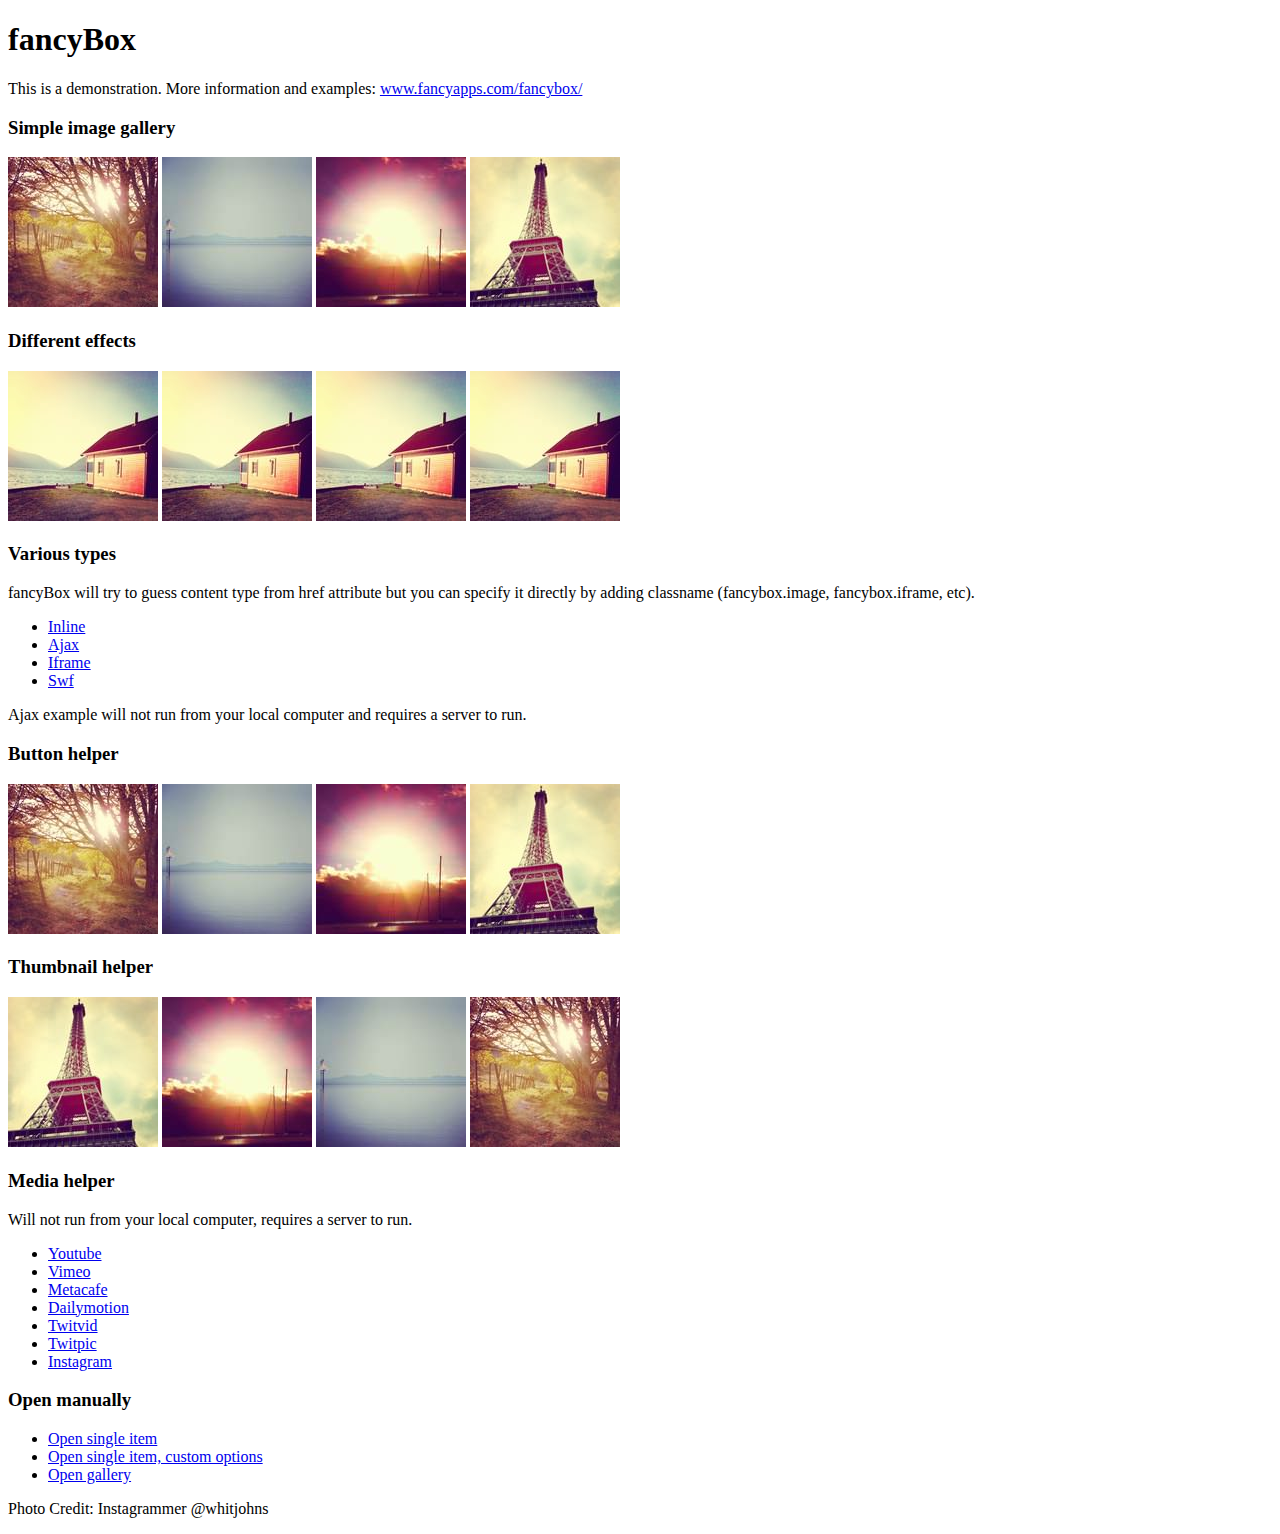
<file: public/js/lib/fancyapp/demo/index.html>
<!DOCTYPE html>
<html>
<head>
	<title>fancyBox - Fancy jQuery Lightbox Alternative | Demonstration</title>
	<meta http-equiv="Content-Type" content="text/html; charset=UTF-8" />

	<!-- Add jQuery library -->
	<script type="text/javascript" src="../lib/jquery-1.9.0.min.js"></script>

	<!-- Add mousewheel plugin (this is optional) -->
	<script type="text/javascript" src="../lib/jquery.mousewheel-3.0.6.pack.js"></script>

	<!-- Add fancyBox main JS and CSS files -->
	<script type="text/javascript" src="../source/jquery.fancybox.js?v=2.1.4"></script>
	<link rel="stylesheet" type="text/css" href="../source/jquery.fancybox.css?v=2.1.4" media="screen" />

	<!-- Add Button helper (this is optional) -->
	<link rel="stylesheet" type="text/css" href="../source/helpers/jquery.fancybox-buttons.css?v=1.0.5" />
	<script type="text/javascript" src="../source/helpers/jquery.fancybox-buttons.js?v=1.0.5"></script>

	<!-- Add Thumbnail helper (this is optional) -->
	<link rel="stylesheet" type="text/css" href="../source/helpers/jquery.fancybox-thumbs.css?v=1.0.7" />
	<script type="text/javascript" src="../source/helpers/jquery.fancybox-thumbs.js?v=1.0.7"></script>

	<!-- Add Media helper (this is optional) -->
	<script type="text/javascript" src="../source/helpers/jquery.fancybox-media.js?v=1.0.5"></script>

	<script type="text/javascript">
		$(document).ready(function() {
			/*
			 *  Simple image gallery. Uses default settings
			 */

			$('.fancybox').fancybox();

			/*
			 *  Different effects
			 */

			// Change title type, overlay closing speed
			$(".fancybox-effects-a").fancybox({
				helpers: {
					title : {
						type : 'outside'
					},
					overlay : {
						speedOut : 0
					}
				}
			});

			// Disable opening and closing animations, change title type
			$(".fancybox-effects-b").fancybox({
				openEffect  : 'none',
				closeEffect	: 'none',

				helpers : {
					title : {
						type : 'over'
					}
				}
			});

			// Set custom style, close if clicked, change title type and overlay color
			$(".fancybox-effects-c").fancybox({
				wrapCSS    : 'fancybox-custom',
				closeClick : true,

				openEffect : 'none',

				helpers : {
					title : {
						type : 'inside'
					},
					overlay : {
						css : {
							'background' : 'rgba(238,238,238,0.85)'
						}
					}
				}
			});

			// Remove padding, set opening and closing animations, close if clicked and disable overlay
			$(".fancybox-effects-d").fancybox({
				padding: 0,

				openEffect : 'elastic',
				openSpeed  : 150,

				closeEffect : 'elastic',
				closeSpeed  : 150,

				closeClick : true,

				helpers : {
					overlay : null
				}
			});

			/*
			 *  Button helper. Disable animations, hide close button, change title type and content
			 */

			$('.fancybox-buttons').fancybox({
				openEffect  : 'none',
				closeEffect : 'none',

				prevEffect : 'none',
				nextEffect : 'none',

				closeBtn  : false,

				helpers : {
					title : {
						type : 'inside'
					},
					buttons	: {}
				},

				afterLoad : function() {
					this.title = 'Image ' + (this.index + 1) + ' of ' + this.group.length + (this.title ? ' - ' + this.title : '');
				}
			});


			/*
			 *  Thumbnail helper. Disable animations, hide close button, arrows and slide to next gallery item if clicked
			 */

			$('.fancybox-thumbs').fancybox({
				prevEffect : 'none',
				nextEffect : 'none',

				closeBtn  : false,
				arrows    : false,
				nextClick : true,

				helpers : {
					thumbs : {
						width  : 50,
						height : 50
					}
				}
			});

			/*
			 *  Media helper. Group items, disable animations, hide arrows, enable media and button helpers.
			*/
			$('.fancybox-media')
				.attr('rel', 'media-gallery')
				.fancybox({
					openEffect : 'none',
					closeEffect : 'none',
					prevEffect : 'none',
					nextEffect : 'none',

					arrows : false,
					helpers : {
						media : {},
						buttons : {}
					}
				});

			/*
			 *  Open manually
			 */

			$("#fancybox-manual-a").click(function() {
				$.fancybox.open('1_b.jpg');
			});

			$("#fancybox-manual-b").click(function() {
				$.fancybox.open({
					href : 'iframe.html',
					type : 'iframe',
					padding : 5
				});
			});

			$("#fancybox-manual-c").click(function() {
				$.fancybox.open([
					{
						href : '1_b.jpg',
						title : 'My title'
					}, {
						href : '2_b.jpg',
						title : '2nd title'
					}, {
						href : '3_b.jpg'
					}
				], {
					helpers : {
						thumbs : {
							width: 75,
							height: 50
						}
					}
				});
			});


		});
	</script>
	<style type="text/css">
		.fancybox-custom .fancybox-skin {
			box-shadow: 0 0 50px #222;
		}
	</style>
</head>
<body>
	<h1>fancyBox</h1>

	<p>This is a demonstration. More information and examples: <a href="http://fancyapps.com/fancybox/">www.fancyapps.com/fancybox/</a></p>

	<h3>Simple image gallery</h3>
	<p>
		<a class="fancybox" href="1_b.jpg" data-fancybox-group="gallery" title="Lorem ipsum dolor sit amet"><img src="1_s.jpg" alt="" /></a>

		<a class="fancybox" href="2_b.jpg" data-fancybox-group="gallery" title="Etiam quis mi eu elit temp"><img src="2_s.jpg" alt="" /></a>

		<a class="fancybox" href="3_b.jpg" data-fancybox-group="gallery" title="Cras neque mi, semper leon"><img src="3_s.jpg" alt="" /></a>

		<a class="fancybox" href="4_b.jpg" data-fancybox-group="gallery" title="Sed vel sapien vel sem uno"><img src="4_s.jpg" alt="" /></a>
	</p>

	<h3>Different effects</h3>
	<p>
		<a class="fancybox-effects-a" href="5_b.jpg" title="Lorem ipsum dolor sit amet, consectetur adipiscing elit"><img src="5_s.jpg" alt="" /></a>

		<a class="fancybox-effects-b" href="5_b.jpg" title="Lorem ipsum dolor sit amet, consectetur adipiscing elit"><img src="5_s.jpg" alt="" /></a>

		<a class="fancybox-effects-c" href="5_b.jpg" title="Lorem ipsum dolor sit amet, consectetur adipiscing elit"><img src="5_s.jpg" alt="" /></a>

		<a class="fancybox-effects-d" href="5_b.jpg" title="Lorem ipsum dolor sit amet, consectetur adipiscing elit"><img src="5_s.jpg" alt="" /></a>
	</p>

	<h3>Various types</h3>
	<p>
		fancyBox will try to guess content type from href attribute but you can specify it directly by adding classname (fancybox.image, fancybox.iframe, etc).
	</p>
	<ul>
		<li><a class="fancybox" href="#inline1" title="Lorem ipsum dolor sit amet">Inline</a></li>
		<li><a class="fancybox fancybox.ajax" href="ajax.txt">Ajax</a></li>
		<li><a class="fancybox fancybox.iframe" href="iframe.html">Iframe</a></li>
		<li><a class="fancybox" href="http://www.adobe.com/jp/events/cs3_web_edition_tour/swfs/perform.swf">Swf</a></li>
	</ul>

	<div id="inline1" style="width:400px;display: none;">
		<h3>Etiam quis mi eu elit</h3>
		<p>
			Lorem ipsum dolor sit amet, consectetur adipiscing elit. Etiam quis mi eu elit tempor facilisis id et neque. Nulla sit amet sem sapien. Vestibulum imperdiet porta ante ac ornare. Nulla et lorem eu nibh adipiscing ultricies nec at lacus. Cras laoreet ultricies sem, at blandit mi eleifend aliquam. Nunc enim ipsum, vehicula non pretium varius, cursus ac tortor. Vivamus fringilla congue laoreet. Quisque ultrices sodales orci, quis rhoncus justo auctor in. Phasellus dui eros, bibendum eu feugiat ornare, faucibus eu mi. Nunc aliquet tempus sem, id aliquam diam varius ac. Maecenas nisl nunc, molestie vitae eleifend vel, iaculis sed magna. Aenean tempus lacus vitae orci posuere porttitor eget non felis. Donec lectus elit, aliquam nec eleifend sit amet, vestibulum sed nunc.
		</p>
	</div>

	<p>
		Ajax example will not run from your local computer and requires a server to run.
	</p>

	<h3>Button helper</h3>
	<p>
		<a class="fancybox-buttons" data-fancybox-group="button" href="1_b.jpg"><img src="1_s.jpg" alt="" /></a>

		<a class="fancybox-buttons" data-fancybox-group="button" href="2_b.jpg"><img src="2_s.jpg" alt="" /></a>

		<a class="fancybox-buttons" data-fancybox-group="button" href="3_b.jpg"><img src="3_s.jpg" alt="" /></a>

		<a class="fancybox-buttons" data-fancybox-group="button" href="4_b.jpg"><img src="4_s.jpg" alt="" /></a>
	</p>

	<h3>Thumbnail helper</h3>
	<p>
		<a class="fancybox-thumbs" data-fancybox-group="thumb" href="4_b.jpg"><img src="4_s.jpg" alt="" /></a>

		<a class="fancybox-thumbs" data-fancybox-group="thumb" href="3_b.jpg"><img src="3_s.jpg" alt="" /></a>

		<a class="fancybox-thumbs" data-fancybox-group="thumb" href="2_b.jpg"><img src="2_s.jpg" alt="" /></a>

		<a class="fancybox-thumbs" data-fancybox-group="thumb" href="1_b.jpg"><img src="1_s.jpg" alt="" /></a>
	</p>

	<h3>Media helper</h3>
	<p>
		Will not run from your local computer, requires a server to run.
	</p>

	<ul>
		<li><a class="fancybox-media" href="http://www.youtube.com/watch?v=opj24KnzrWo">Youtube</a></li>
		<li><a class="fancybox-media" href="http://vimeo.com/25634903">Vimeo</a></li>
		<li><a class="fancybox-media" href="http://www.metacafe.com/watch/7635964/">Metacafe</a></li>
		<li><a class="fancybox-media" href="http://www.dailymotion.com/video/xoeylt_electric-guest-this-head-i-hold_music">Dailymotion</a></li>
		<li><a class="fancybox-media" href="http://twitvid.com/QY7MD">Twitvid</a></li>
		<li><a class="fancybox-media" href="http://twitpic.com/7p93st">Twitpic</a></li>
		<li><a class="fancybox-media" href="http://instagr.am/p/IejkuUGxQn">Instagram</a></li>
	</ul>

	<h3>Open manually</h3>
	<ul>
		<li><a id="fancybox-manual-a" href="javascript:;">Open single item</a></li>
		<li><a id="fancybox-manual-b" href="javascript:;">Open single item, custom options</a></li>
		<li><a id="fancybox-manual-c" href="javascript:;">Open gallery</a></li>
	</ul>

	<p>
		Photo Credit: Instagrammer @whitjohns
	</p>
</body>
</html>
</file>
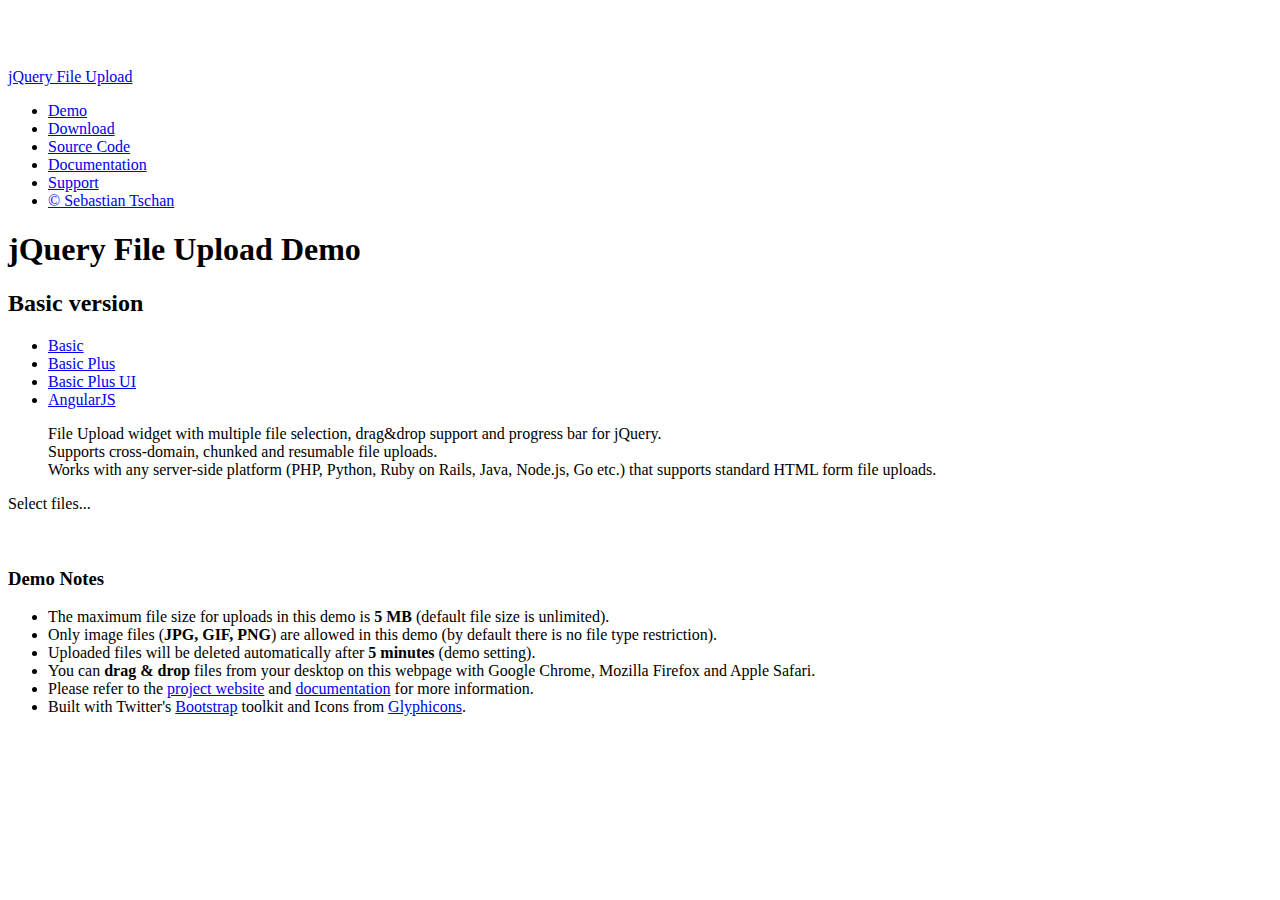
<file: public/js/lib/jQuery-File-Upload-8.4.0/basic.html>
<!DOCTYPE HTML>
<!--
/*
 * jQuery File Upload Plugin Basic Demo 1.0.1
 * https://github.com/blueimp/jQuery-File-Upload
 *
 * Copyright 2013, Sebastian Tschan
 * https://blueimp.net
 *
 * Licensed under the MIT license:
 * http://www.opensource.org/licenses/MIT
 */
-->
<html lang="en">
<head>
<!-- Force latest IE rendering engine or ChromeFrame if installed -->
<!--[if IE]><meta http-equiv="X-UA-Compatible" content="IE=edge,chrome=1"><![endif]-->
<meta charset="utf-8">
<title>jQuery File Upload Demo - Basic version</title>
<meta name="description" content="File Upload widget with multiple file selection, drag&amp;drop support and progress bar for jQuery. Supports cross-domain, chunked and resumable file uploads. Works with any server-side platform (PHP, Python, Ruby on Rails, Java, Node.js, Go etc.) that supports standard HTML form file uploads.">
<meta name="viewport" content="width=device-width, initial-scale=1.0">
<!-- Bootstrap CSS Toolkit styles -->
<link rel="stylesheet" href="http://blueimp.github.io/cdn/css/bootstrap.min.css">
<!-- Generic page styles -->
<link rel="stylesheet" href="css/style.css">
<!-- Bootstrap styles for responsive website layout, supporting different screen sizes -->
<link rel="stylesheet" href="http://blueimp.github.io/cdn/css/bootstrap-responsive.min.css">
<!-- Bootstrap CSS fixes for IE6 -->
<!--[if lt IE 7]><link rel="stylesheet" href="http://blueimp.github.io/cdn/css/bootstrap-ie6.min.css"><![endif]-->
<!-- CSS to style the file input field as button and adjust the Bootstrap progress bars -->
<link rel="stylesheet" href="css/jquery.fileupload-ui.css">
</head>
<body>
<div class="navbar navbar-fixed-top">
    <div class="navbar-inner">
        <div class="container">
            <a class="btn btn-navbar" data-toggle="collapse" data-target=".nav-collapse">
                <span class="icon-bar"></span>
                <span class="icon-bar"></span>
                <span class="icon-bar"></span>
            </a>
            <a class="brand" href="https://github.com/blueimp/jQuery-File-Upload">jQuery File Upload</a>
            <div class="nav-collapse">
                <ul class="nav">
                    <li class="active"><a href="http://blueimp.github.io/jQuery-File-Upload/">Demo</a></li>
                    <li><a href="https://github.com/blueimp/jQuery-File-Upload/tags">Download</a></li>
                    <li><a href="https://github.com/blueimp/jQuery-File-Upload">Source Code</a></li>
                    <li><a href="https://github.com/blueimp/jQuery-File-Upload/wiki">Documentation</a></li>
                    <li><a href="https://github.com/blueimp/jQuery-File-Upload#support">Support</a></li>
                    <li><a href="https://blueimp.net">&copy; Sebastian Tschan</a></li>
                </ul>
            </div>
        </div>
    </div>
</div>
<div class="container">
    <div class="page-header">
        <h1>jQuery File Upload Demo</h1>
        <h2 class="lead">Basic version</h2>
        <ul class="nav nav-tabs">
            <li class="active"><a href="basic.html">Basic</a></li>
            <li><a href="basic-plus.html">Basic Plus</a></li>
            <li><a href="index.html">Basic Plus UI</a></li>
            <li><a href="angularjs.html">AngularJS</a></li>
        </ul>
        <blockquote>
            <p>File Upload widget with multiple file selection, drag&amp;drop support and progress bar for jQuery.<br>
            Supports cross-domain, chunked and resumable file uploads.<br>
            Works with any server-side platform (PHP, Python, Ruby on Rails, Java, Node.js, Go etc.) that supports standard HTML form file uploads.</p>
        </blockquote>
    </div>
    <!-- The fileinput-button span is used to style the file input field as button -->
    <span class="btn btn-success fileinput-button">
        <i class="icon-plus icon-white"></i>
        <span>Select files...</span>
        <!-- The file input field used as target for the file upload widget -->
        <input id="fileupload" type="file" name="files[]" multiple>
    </span>
    <br>
    <br>
    <!-- The global progress bar -->
    <div id="progress" class="progress progress-success progress-striped">
        <div class="bar"></div>
    </div>
    <!-- The container for the uploaded files -->
    <div id="files" class="files"></div>
    <br>
    <div class="well">
        <h3>Demo Notes</h3>
        <ul>
            <li>The maximum file size for uploads in this demo is <strong>5 MB</strong> (default file size is unlimited).</li>
            <li>Only image files (<strong>JPG, GIF, PNG</strong>) are allowed in this demo (by default there is no file type restriction).</li>
            <li>Uploaded files will be deleted automatically after <strong>5 minutes</strong> (demo setting).</li>
            <li>You can <strong>drag &amp; drop</strong> files from your desktop on this webpage with Google Chrome, Mozilla Firefox and Apple Safari.</li>
            <li>Please refer to the <a href="https://github.com/blueimp/jQuery-File-Upload">project website</a> and <a href="https://github.com/blueimp/jQuery-File-Upload/wiki">documentation</a> for more information.</li>
            <li>Built with Twitter's <a href="http://twitter.github.com/bootstrap/">Bootstrap</a> toolkit and Icons from <a href="http://glyphicons.com/">Glyphicons</a>.</li>
        </ul>
    </div>
</div>
<script src="//ajax.googleapis.com/ajax/libs/jquery/1.10.1/jquery.min.js"></script>
<!-- The jQuery UI widget factory, can be omitted if jQuery UI is already included -->
<script src="js/vendor/jquery.ui.widget.js"></script>
<!-- The Iframe Transport is required for browsers without support for XHR file uploads -->
<script src="js/jquery.iframe-transport.js"></script>
<!-- The basic File Upload plugin -->
<script src="js/jquery.fileupload.js"></script>
<script>
/*jslint unparam: true */
/*global window, $ */
$(function () {
    'use strict';
    // Change this to the location of your server-side upload handler:
    var url = (window.location.hostname === 'blueimp.github.io' ||
                window.location.hostname === 'blueimp.github.io') ?
                '//jquery-file-upload.appspot.com/' : 'server/php/';
    $('#fileupload').fileupload({
        url: url,
        dataType: 'json',
        done: function (e, data) {
            $.each(data.result.files, function (index, file) {
                $('<p/>').text(file.name).appendTo('#files');
            });
        },
        progressall: function (e, data) {
            var progress = parseInt(data.loaded / data.total * 100, 10);
            $('#progress .bar').css(
                'width',
                progress + '%'
            );
        }
    });
});
</script>
</body> 
</html>
</file>
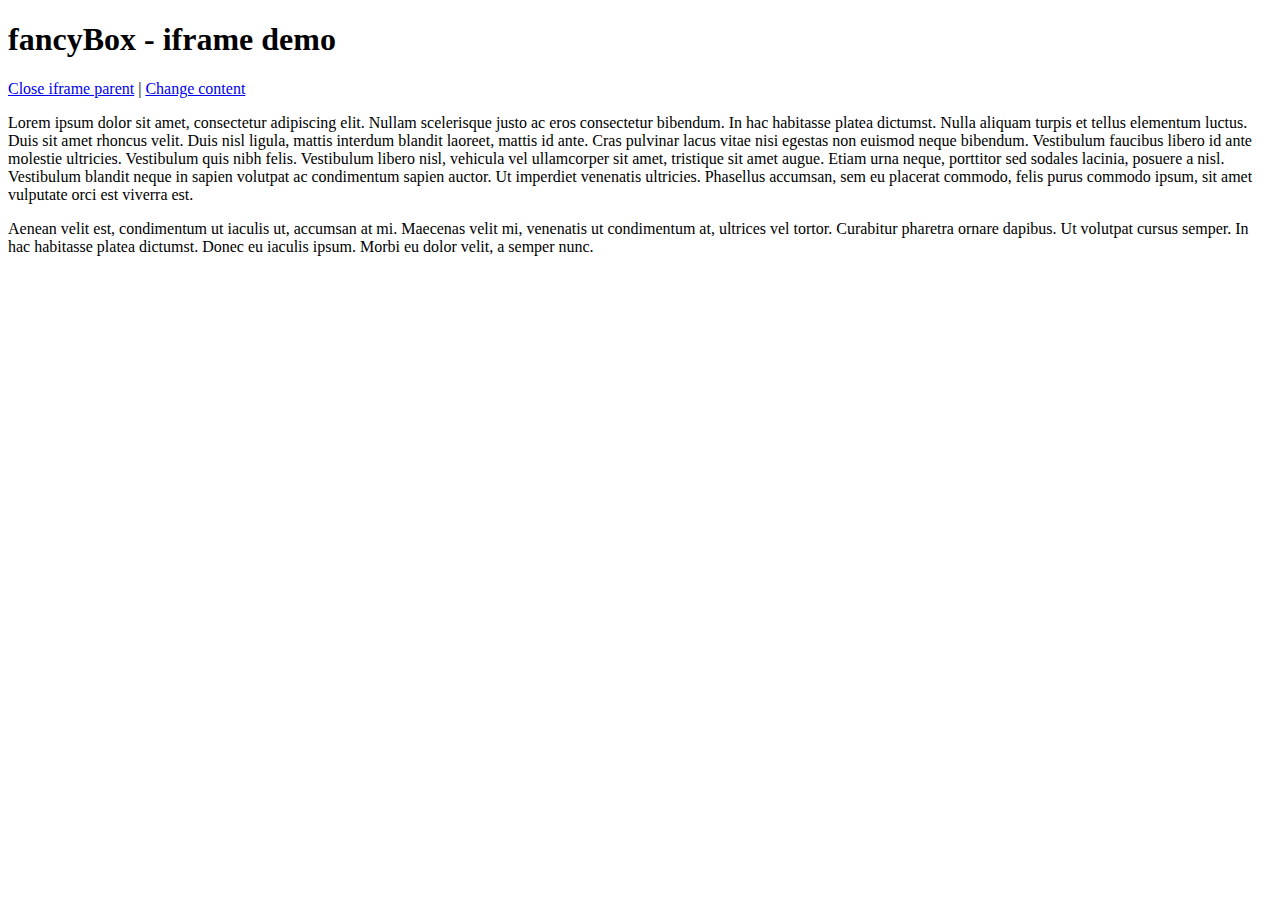
<file: public/js/lib/fancyapp/demo/iframe.html>
<!DOCTYPE html>
<html>
<head>
	<title>fancyBox - iframe demo</title>
	<meta http-equiv="Content-Type" content="text/html; charset=UTF-8" />
</head>
<body>
	<h1>fancyBox - iframe demo</h1>

	<p>
		<a href="javascript:parent.jQuery.fancybox.close();">Close iframe parent</a>

		|

		<a href="javascript:parent.jQuery.fancybox.open({href : '1_b.jpg', title : 'My title'});">Change content</a>
	</p>

	<p>
		Lorem ipsum dolor sit amet, consectetur adipiscing elit. Nullam scelerisque justo ac eros consectetur bibendum. In hac habitasse platea dictumst. Nulla aliquam turpis et tellus elementum luctus. Duis sit amet rhoncus velit. Duis nisl ligula, mattis interdum blandit laoreet, mattis id ante. Cras pulvinar lacus vitae nisi egestas non euismod neque bibendum. Vestibulum faucibus libero id ante molestie ultricies. Vestibulum quis nibh felis. Vestibulum libero nisl, vehicula vel ullamcorper sit amet, tristique sit amet augue. Etiam urna neque, porttitor sed sodales lacinia, posuere a nisl. Vestibulum blandit neque in sapien volutpat ac condimentum sapien auctor. Ut imperdiet venenatis ultricies. Phasellus accumsan, sem eu placerat commodo, felis purus commodo ipsum, sit amet vulputate orci est viverra est.
	</p>

	<p>
		Aenean velit est, condimentum ut iaculis ut, accumsan at mi. Maecenas velit mi, venenatis ut condimentum at, ultrices vel tortor. Curabitur pharetra ornare dapibus. Ut volutpat cursus semper. In hac habitasse platea dictumst. Donec eu iaculis ipsum. Morbi eu dolor velit, a semper nunc.
	</p>
</body>
</html>
</file>
<file: public/js/lib/jQuery-File-Upload-8.4.0/css/style.css>
@charset "UTF-8";
/*
 * jQuery File Upload Plugin CSS Example 8.0
 * https://github.com/blueimp/jQuery-File-Upload
 *
 * Copyright 2013, Sebastian Tschan
 * https://blueimp.net
 *
 * Licensed under the MIT license:
 * http://www.opensource.org/licenses/MIT
 */

body {
  padding-top: 60px;
}

.ng-cloak {
  display: none;
}
</file>
